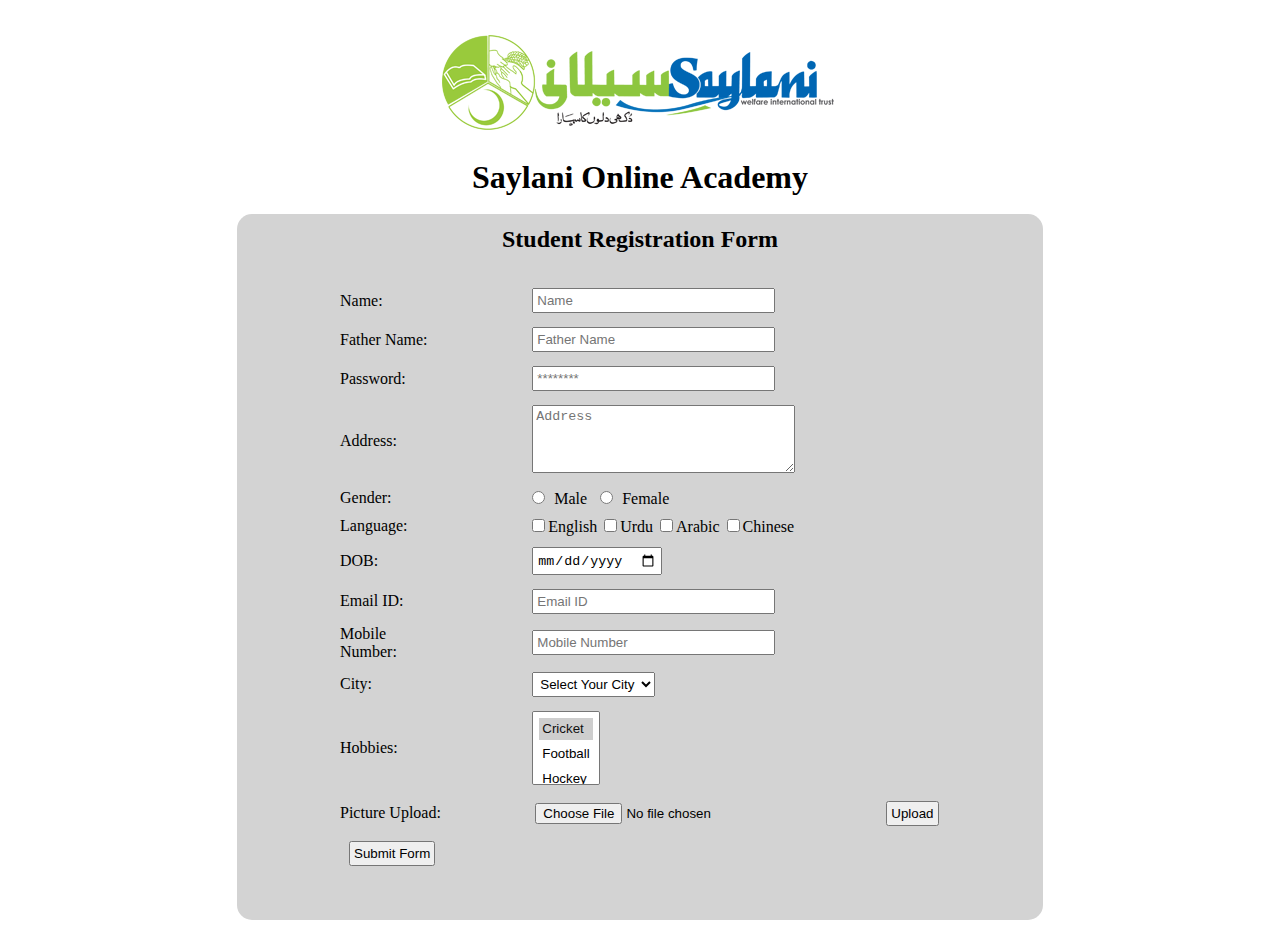
<file: index.html>
<!DOCTYPE html>
<html lang="en">

<head>
    <meta charset="UTF-8">
    <meta name="viewport" content="width=device-width, initial-scale=1.0">
    <title>Saylani Welfare</title>
    <link rel="stylesheet" href="./style.css">
    <link rel="shortcut icon" href="https://www.saylaniwelfareusa.com/favicon.png" type="image/x-icon">
</head>

<body>
    <div class="image"><img src="./logo.png" alt="Saylani Logo"></div>
    <div class="heading">
        <h1>Saylani Online Academy</h1>
    </div>
    <center>
        <div class="form_bg">
            <div class="h2">
                <h2>Student Registration Form</h2>
            </div>
            <div class="form">
                <form>
                    <table>
                        <tr>
                            <td>
                                Name:
                            </td>
                            <td>
                                <input type="text" class="wid_ex" placeholder="Name">
                            </td>
                        </tr>

                        <tr>
                            <td>
                                Father Name:
                            </td>
                            <td>
                                <input type="text" class="wid_ex" placeholder="Father Name">
                            </td>
                        </tr>

                        <tr>
                            <td>
                                Password:
                            </td>
                            <td>
                                <input type="password" minlength="8" class="wid_ex" placeholder="********">
                            </td>
                        </tr>

                        <tr>
                            <td>
                                Address:
                            </td>
                            <td>
                                <textarea name="address" placeholder="Address" id="addr" cols="30" rows="4"></textarea>
                            </td>
                        </tr>

                        <tr>
                            <td>
                                Gender:
                            </td>
                            <td>
                                <input type="radio" name="Gender" id="male"><label for="male">Male</label>
                                <input type="radio" name="Gender" id="female"><label for="female">Female</label>
                            </td>
                        </tr>

                        <tr>
                            <td>
                                Language:
                            </td>
                            <td>
                                <input type="checkbox" name="Language">English
                                <input type="checkbox" name="Language">Urdu
                                <input type="checkbox" name="Language">Arabic
                                <input type="checkbox" name="Language">Chinese
                            </td>
                        </tr>

                        <tr>
                            <td>
                                DOB:
                            </td>
                            <td>
                                <input type="date">
                            </td>
                        </tr>

                        <tr>
                            <td>
                                Email ID:
                            </td>
                            <td>
                                <input type="email" class="wid_ex" placeholder="Email ID">
                            </td>
                        </tr>

                        <tr>
                            <td>
                                Mobile Number:
                            </td>
                            <td>
                                <input type="tel" class="wid_ex" placeholder="Mobile Number">
                            </td>
                        </tr>

                        <tr>
                            <td>
                                City:
                            </td>
                            <td>
                                <Select>
                                    <option>Select Your City</option>
                                    <option>Hyderabad</option>
                                    <option>Karachi</option>
                                    <option>Lahore</option>
                                </Select>
                            </td>
                        </tr>

                        <tr>
                            <td>
                                Hobbies:
                            </td>
                            <td>
                                <select name="hobbies" size="3" multiple="multiple">
                                    <option value="Cricket" selected>Cricket</option>
                                    <option value="Football">Football</option>
                                    <option value="Hockey">Hockey</option>
                                    <option value="Tennis">Tennis</option>
                                </select>
                            </td>
                        </tr>

                        <tr>
                            <td>
                                Picture Upload:
                            </td>
                            <td>
                                <input type="file" value="Choose File">
                            </td>
                            <td><input class="upload" type="button" value="Upload"></td>
                        </tr>

                        <tr>
                            <td><a href="ty.html"><input type="button" value="Submit Form"></td></a>
                        </tr>


                    </table>
                </form>

            </div>



        </div>
    </center>
</body>

</html>
</file>
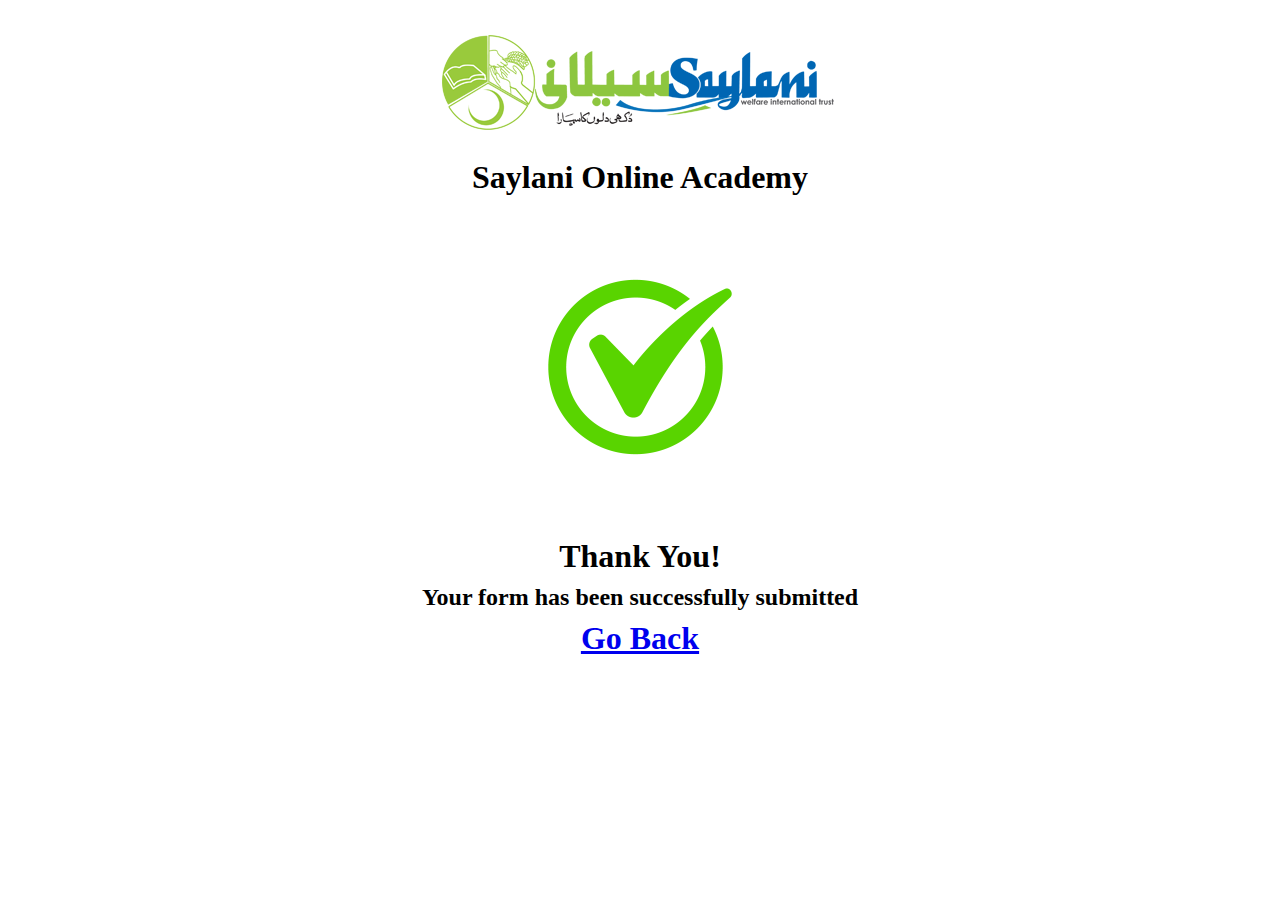
<file: ty.html>
<!DOCTYPE html>
<html lang="en">

<head>
    <meta charset="UTF-8">
    <meta http-equiv="X-UA-Compatible" content="IE=edge">
    <meta name="viewport" content="width=device-width, initial-scale=1.0">
    <title>Form Accepted</title>
    <link rel="stylesheet" href="style2.css">
</head>

<body>
    <div class="image"><img src="./logo.png" alt="Saylani Logo"></div>
    <div class="heading">
        <h1>Saylani Online Academy</h1>
    </div>
    <div class="image"><img src="./tick.png" width="300px" alt="tickmark"></div>
    <div class="heading">
        <h1>Thank You!</h1>
        <h2>Your form has been successfully submitted</h2>
        <h1><a href="index.html">Go Back</a></h1>
    </div>
</body>

</html>
</file>
<file: style.css>
*{
    justify-content: space-between;
    margin: 3px;
    padding: 3px;
}

.wid_ex{
    width: 233px;

}

.image{
    display: grid;
    justify-content: center;
}

.heading{
    display: grid;
    justify-content: center;
}

.form_bg{
    /* display: grid; */
    /* justify-self: center; */
    /* align-items: center; */
    /* margin-left: 250px; */
    background-color: #D3D3D3;
    width: 800px;
    height: 700px;
    border-radius: 15px;
}

.h2{
    padding-top: 0.4px;
    
}

.text{
    text-align: left;
    padding-left: 30px;
    
}

.input{
    justify-content: center;
}

.btn{
    display: flex;
    justify-content: center;
    align-items: center;
    border: 3px solid green;
}

td{
    padding-left: 80px;
}

.upload{
    margin-right: 88px;
}
</file>
<file: style2.css>
*{
    justify-content: space-between;
    margin: 3px;
    padding: 3px;
}

.image{
    display: grid;
    justify-content: center;
}
.heading{
    text-align: center;
}
</file>
